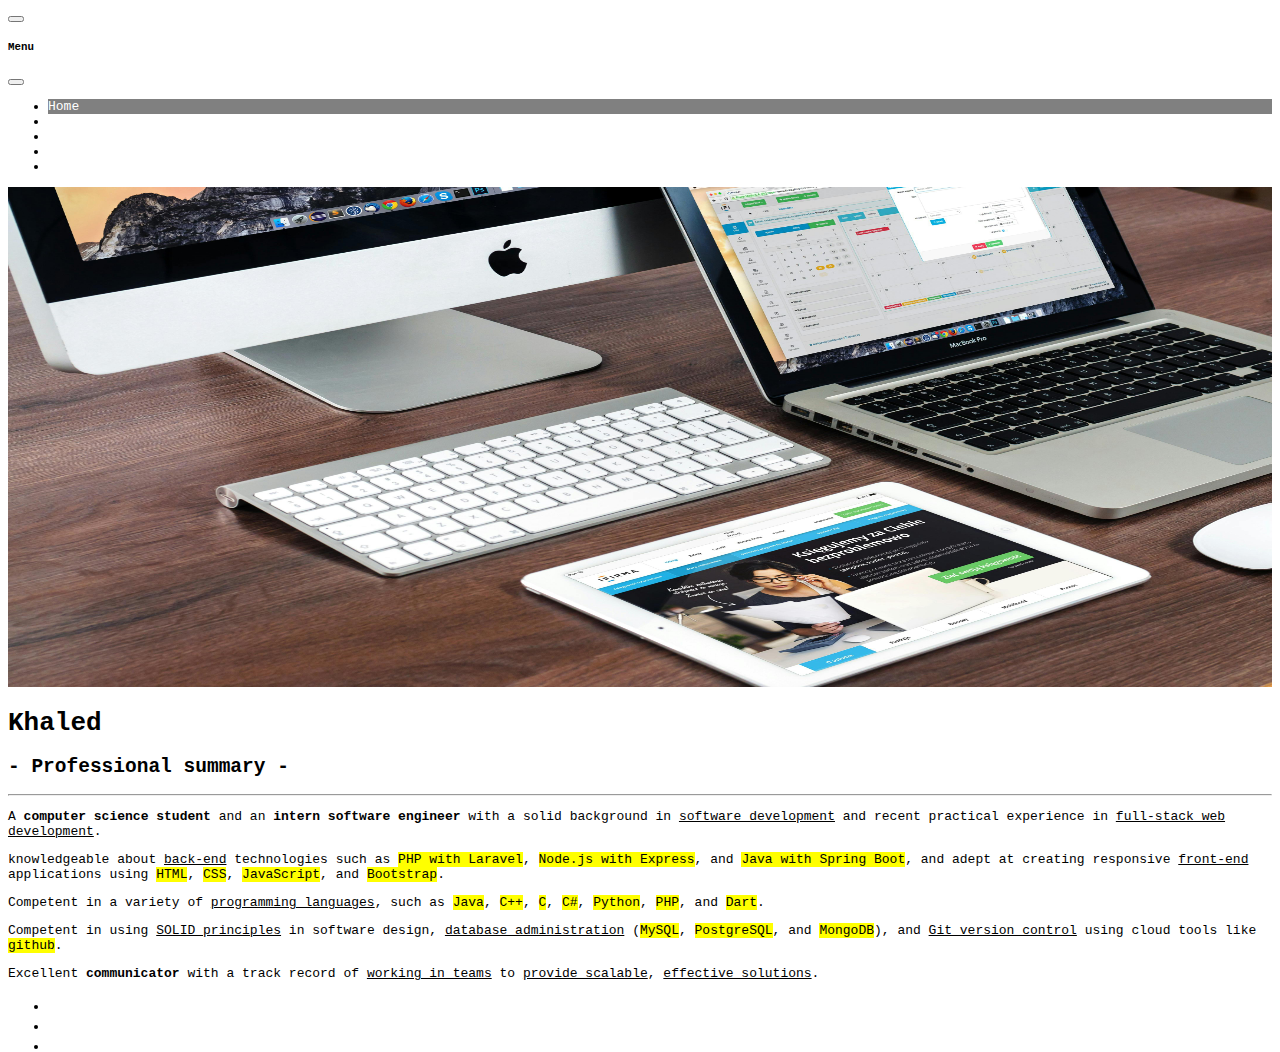
<file: index.html>
<!DOCTYPE html>
<html>
    <head>
        <meta charset="UTF-8" />
        <meta name="viewport" content="width=device-width, initial-scale=1.0" />
    
        <link href="https://cdn.jsdelivr.net/npm/bootstrap@5.3.8/dist/css/bootstrap.min.css" rel="stylesheet" integrity="sha384-sRIl4kxILFvY47J16cr9ZwB07vP4J8+LH7qKQnuqkuIAvNWLzeN8tE5YBujZqJLB" crossorigin="anonymous">
        <link rel="stylesheet" href="./styles/style.css">

    </head>

    <body class="overflow-auto">
        
        <div class="container-fluid bg-dark sticky-top">
            <div class="d-flex justify-content-center">
                <nav class="navbar navbar-expand-lg bg-secondary-subtle my-2 p-1 rounded-4">
                    
                    <button class="navbar-toggler" type="button" data-bs-toggle="offcanvas" data-bs-target="#offcanvasNavbar" aria-controls="offcanvasNavbar" aria-label="Toggle navigation">
                      <span class="navbar-toggler-icon"></span>
                    </button>

                    <div class="offcanvas offcanvas-start" tabindex="-1" id="offcanvasNavbar" aria-labelledby="offcanvasNavbarLabel">
                        
                        <div class="offcanvas-header">
                            <h5 class="offcanvas-title" id="offcanvasNavbarLabel">Menu</h5>
                            <button type="button" class="btn-close" data-bs-dismiss="offcanvas" aria-label="Close"></button>
                        </div>
                        
                        <div class="offcanvas-body">
                            <ul class="navbar-nav">
                                <li class="nav-item px-3 rounded-4 active">
                                    <a class="nav-link" href="./index.html">Home</a>
                                </li>
                                <li class="nav-item px-3 mx-1 rounded-4">
                                    <a class="nav-link" href="./pages/about.html">About</a>
                                </li>
                                <li class="nav-item px-3 rounded-4">
                                    <a class="nav-link" href="./pages/projects.html">Projects</a>
                                </li>
                                <li class="nav-item px-3 mx-1 rounded-4">
                                    <a class="nav-link" href="./pages/courses.html">Courses</a>
                                </li>
                                <li class="nav-item px-3 rounded-4">
                                    <a class="nav-link" href="./pages/experience.html">Experience</a>
                                </li>
                            </ul>
                        </div>
                    </div>
                </nav>
            </div>
        </div>
        
        <div class="position-relative">
          <img src="./images/portfolio_bg.jpg" alt="Background" id="bg-picture">

          <div class="position-absolute top-0 start-0 w-100 h-100 bg-dark opacity-50"></div>

          <div class="position-absolute top-50 start-50 translate-middle text-center text-white bg-dark p-3 rounded-3">
            <h1 id="name"></h1>
            <small id="title"></small>
          </div>
        </div>
        
        <div class="bg-light-subtle p-3">
          <h2 class="text-center">- Professional summary -</h2>
          <hr>
          <p>
            A <b>computer science student</b> and an <b>intern software engineer</b>
            with a solid background in <u>software development</u> and recent
            practical experience in <u>full-stack web development</u>.
          </p> 

          <div class="py-2">
            <p>
              knowledgeable about <u>back-end</u> technologies such as <mark>
              PHP with Laravel</mark>, <mark>Node.js with Express</mark>, and
              <mark>Java with Spring Boot</mark>, and adept at creating
              responsive <u>front-end</u> applications using <mark>HTML</mark>,
              <mark>CSS</mark>, <mark>JavaScript</mark>, and <mark>Bootstrap</mark>.
            </p>

            <p>
              Competent in a variety of  <u>programming languages</u>, such as
              <mark>Java</mark>, <mark>C++</mark>, <mark>C</mark>, <mark>C#</mark>,
              <mark>Python</mark>, <mark>PHP</mark>, and <mark>Dart</mark>.
            </p>
            
            <p>
              Competent in using <u>SOLID principles</u> in software design,
              <u>database administration</u> (<mark>MySQL</mark>, <mark>PostgreSQL</mark>,
              and <mark>MongoDB</mark>), and <u>Git version control</u> using cloud tools
              like <mark>github</mark>.
            </p>
          </div> 

          <p>
            Excellent <b>communicator</b> with a track record of <u>working in teams</u>
            to <u>provide scalable</u>, <u>effective solutions</u>.
          </p>
        </div>
        
        <footer class="bg-dark sticky-bottom py-3">
          <div>
            <ul class="text-white d-flex justify-content-evenly my-auto">
              <li class="nav-link">
                <a href="https://github.com/Khaled-Ahmed05" target="_blank">
                  <svg xmlns="http://www.w3.org/2000/svg" width="16" height="16" fill="currentColor" class="bi bi-github" viewBox="0 0 16 16">
                    <path d="M8 0C3.58 0 0 3.58 0 8c0 3.54 2.29 6.53 5.47 7.59.4.07.55-.17.55-.38 0-.19-.01-.82-.01-1.49-2.01.37-2.53-.49-2.69-.94-.09-.23-.48-.94-.82-1.13-.28-.15-.68-.52-.01-.53.63-.01 1.08.58 1.23.82.72 1.21 1.87.87 2.33.66.07-.52.28-.87.51-1.07-1.78-.2-3.64-.89-3.64-3.95 0-.87.31-1.59.82-2.15-.08-.2-.36-1.02.08-2.12 0 0 .67-.21 2.2.82.64-.18 1.32-.27 2-.27s1.36.09 2 .27c1.53-1.04 2.2-.82 2.2-.82.44 1.1.16 1.92.08 2.12.51.56.82 1.27.82 2.15 0 3.07-1.87 3.75-3.65 3.95.29.25.54.73.54 1.48 0 1.07-.01 1.93-.01 2.2 0 .21.15.46.55.38A8.01 8.01 0 0 0 16 8c0-4.42-3.58-8-8-8"/>
                  </svg>
                  Github
                </a>
              </li>
              <li class="nav-link">
                <a href="https://www.linkedin.com/in/khaled-ahmed05-se/" target="_blank">
                  <svg xmlns="http://www.w3.org/2000/svg" width="16" height="16" fill="currentColor" class="bi bi-linkedin" viewBox="0 0 16 16">
                    <path d="M0 1.146C0 .513.526 0 1.175 0h13.65C15.474 0 16 .513 16 1.146v13.708c0 .633-.526 1.146-1.175 1.146H1.175C.526 16 0 15.487 0 14.854zm4.943 12.248V6.169H2.542v7.225zm-1.2-8.212c.837 0 1.358-.554 1.358-1.248-.015-.709-.52-1.248-1.342-1.248S2.4 3.226 2.4 3.934c0 .694.521 1.248 1.327 1.248zm4.908 8.212V9.359c0-.216.016-.432.08-.586.173-.431.568-.878 1.232-.878.869 0 1.216.662 1.216 1.634v3.865h2.401V9.25c0-2.22-1.184-3.252-2.764-3.252-1.274 0-1.845.7-2.165 1.193v.025h-.016l.016-.025V6.169h-2.4c.03.678 0 7.225 0 7.225z"/>
                  </svg>
                  Linkedin
                </a>
              </li>
              <li class="nav-link">
                <a href="https://mail.google.com/mail/?view=cm&fs=1&to=testforkhaled@gmail.com" target="_blank">
                  <svg xmlns="http://www.w3.org/2000/svg" width="16" height="16" fill="currentColor" class="bi bi-envelope-fill" viewBox="0 0 16 16">
                    <path d="M.05 3.555A2 2 0 0 1 2 2h12a2 2 0 0 1 1.95 1.555L8 8.414zM0 4.697v7.104l5.803-3.558zM6.761 8.83l-6.57 4.027A2 2 0 0 0 2 14h12a2 2 0 0 0 1.808-1.144l-6.57-4.027L8 9.586zm3.436-.586L16 11.801V4.697z"/>
                  </svg>
                  Gmail
                </a>
              </li>
            </ul>
          </div>
        </footer>
        
        <script src="https://cdn.jsdelivr.net/npm/bootstrap@5.3.8/dist/js/bootstrap.bundle.min.js" integrity="sha384-FKyoEForCGlyvwx9Hj09JcYn3nv7wiPVlz7YYwJrWVcXK/BmnVDxM+D2scQbITxI" crossorigin="anonymous"></script>
        <script src="./scripts/script.js"></script>
    </body>
</html>
</file>
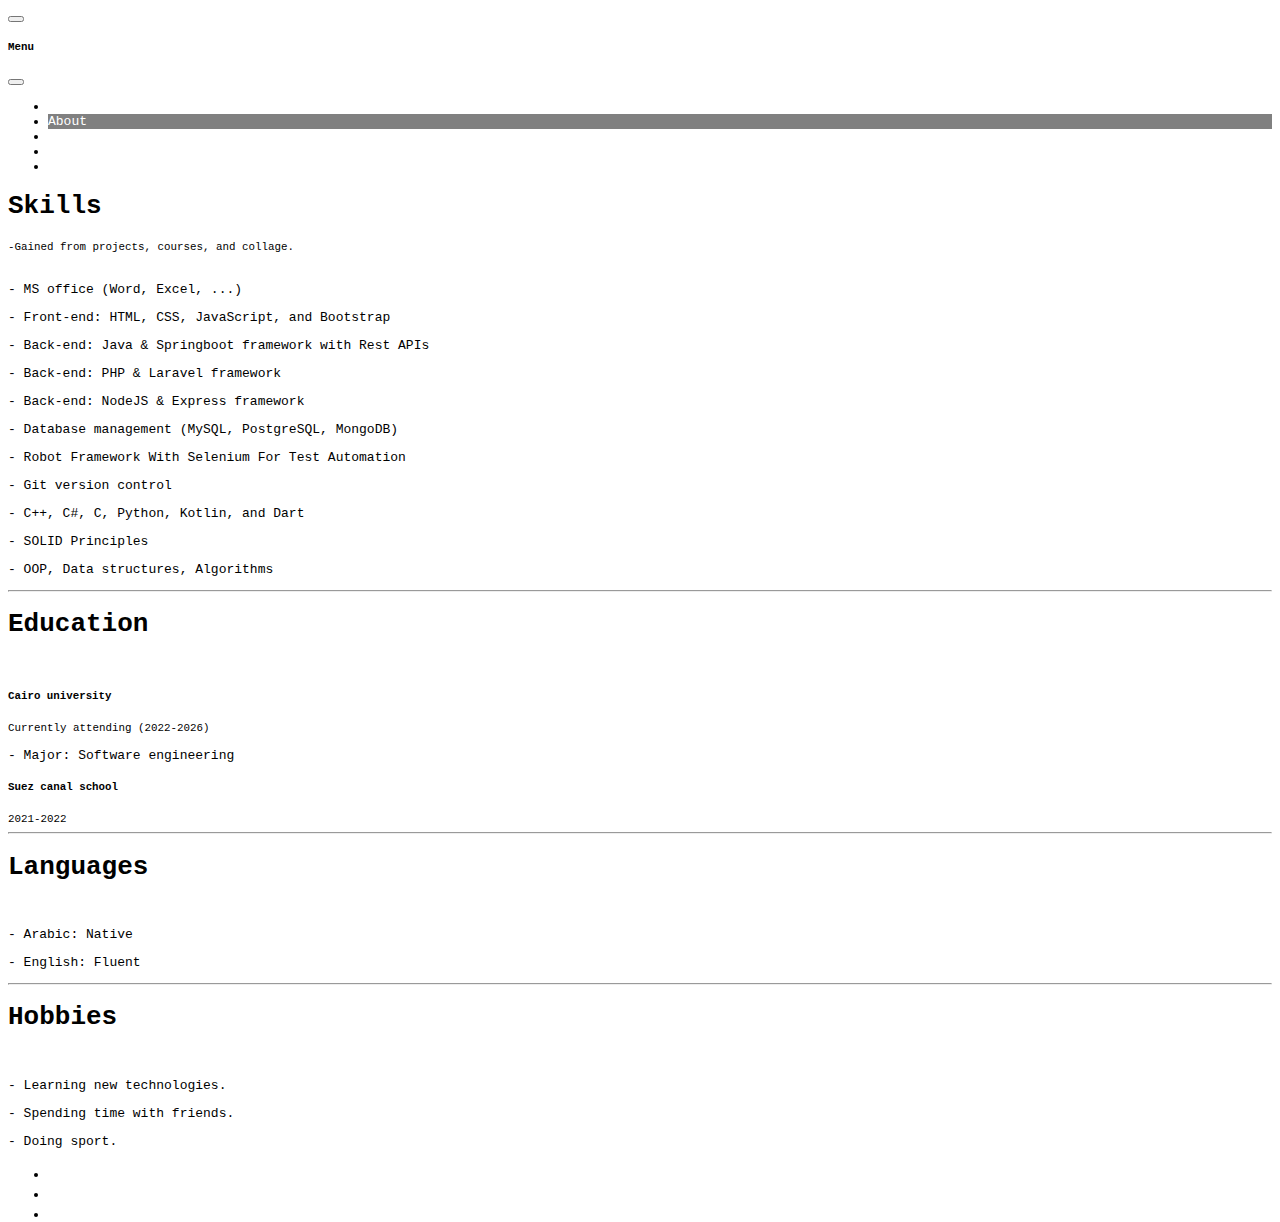
<file: pages/about.html>
<!DOCTYPE html>
<html>
    <head>
        <meta charset="UTF-8" />
        <meta name="viewport" content="width=device-width, initial-scale=1.0" />
    
        <link href="https://cdn.jsdelivr.net/npm/bootstrap@5.3.8/dist/css/bootstrap.min.css" rel="stylesheet" integrity="sha384-sRIl4kxILFvY47J16cr9ZwB07vP4J8+LH7qKQnuqkuIAvNWLzeN8tE5YBujZqJLB" crossorigin="anonymous">
        <link rel="stylesheet" href="../styles/style.css">

    </head>

    <body>

        <div class="container-fluid bg-dark sticky-top">
            <div class="d-flex justify-content-center">
              
                <nav class="navbar navbar-expand-lg bg-secondary-subtle my-2 p-1 rounded-4">
                    
                    <button class="navbar-toggler" type="button" data-bs-toggle="offcanvas" data-bs-target="#offcanvasNavbar" aria-controls="offcanvasNavbar" aria-label="Toggle navigation">
                      <span class="navbar-toggler-icon"></span>
                    </button>

                    <div class="offcanvas offcanvas-start" tabindex="-1" id="offcanvasNavbar" aria-labelledby="offcanvasNavbarLabel">
                        <div class="offcanvas-header">
                            <h5 class="offcanvas-title" id="offcanvasNavbarLabel">Menu</h5>
                            <button type="button" class="btn-close" data-bs-dismiss="offcanvas" aria-label="Close"></button>
                        </div>
                        
                        <div class="offcanvas-body">
                            <ul class="navbar-nav">
                                <li class="nav-item px-3 rounded-4">
                                    <a class="nav-link" href="../index.html">Home</a>
                                </li>
                                <li class="nav-item px-3 mx-1 rounded-4 active">
                                    <a class="nav-link" href="./about.html">About</a>
                                </li>
                                <li class="nav-item px-3 rounded-4">
                                    <a class="nav-link" href="./projects.html">Projects</a>
                                </li>
                                <li class="nav-item px-3 mx-1 rounded-4">
                                    <a class="nav-link" href="./courses.html">Courses</a>
                                </li>
                                <li class="nav-item px-3 rounded-4">
                                    <a class="nav-link" href="./experience.html">Experience</a>
                                </li>
                            </ul>
                        </div>
                    </div>
                </nav>
            </div>
        </div>

        <div class="bg-light-subtle p-3">
            <div> <!-- Skills -->
                <h1 class="mb-0">Skills</h1>
                <small class="text-dark-emphasis">-Gained from projects, courses, and collage.</small>
                <br><br>
                <div class="p-1">
                  <p>- MS office (Word, Excel, ...)</p>
                  <p>- Front-end: HTML, CSS, JavaScript, and Bootstrap</p>
                  <p>- Back-end: Java & Springboot framework with Rest APIs </p>
                  <p>- Back-end: PHP & Laravel framework</p>
                  <p>- Back-end: NodeJS & Express framework</p>
                  <p>- Database management (MySQL, PostgreSQL, MongoDB)</p>
                  <p>- Robot Framework With Selenium For Test Automation</p>
                  <p>- Git version control</p>
                  <p>- C++, C#, C, Python, Kotlin, and Dart</p>
                  <p>- SOLID Principles</p>
                  <p>- OOP, Data structures, Algorithms</p>
                </div>
            </div>
            <hr class="border-4">
            <div> <!-- Education -->
                <h1 class="mb-0">Education</h1>
                <br>

                <div class="p-1">
                  <h5 class="mb-0">Cairo university</h5>
                  <small>Currently attending (2022-2026)</small>
                  <p class="mt-1">- Major: Software engineering</p>
                  
                  <h5 class="mb-0">Suez canal school</h5>
                  <small>2021-2022</small>
                </div>
            </div>
            <hr class="border-4">
            <div> <!-- Languages -->
                <h1 class="mb-0">Languages</h1>
                <br>

                <div class="p-1">
                  <p>- Arabic: Native</p>
                  <p>- English: Fluent</p>
                </div>
            </div>
            <hr class="border-4">
            <div> <!-- Hobbies -->
                <h1 class="mb-0">Hobbies</h1>
                <br>

                <div class="p-1">
                  <p>- Learning new technologies.</p>
                  <p>- Spending time with friends.</p>
                  <p>- Doing sport.</p>
                </div>
            </div>
        </div>

        <footer class="bg-dark sticky-bottom py-3">
          <div>
            <ul class="text-white d-flex justify-content-evenly my-auto">
              <li class="nav-link">
                <a href="https://github.com/Khaled-Ahmed05" target="_blank">
                  <svg xmlns="http://www.w3.org/2000/svg" width="16" height="16" fill="currentColor" class="bi bi-github" viewBox="0 0 16 16">
                    <path d="M8 0C3.58 0 0 3.58 0 8c0 3.54 2.29 6.53 5.47 7.59.4.07.55-.17.55-.38 0-.19-.01-.82-.01-1.49-2.01.37-2.53-.49-2.69-.94-.09-.23-.48-.94-.82-1.13-.28-.15-.68-.52-.01-.53.63-.01 1.08.58 1.23.82.72 1.21 1.87.87 2.33.66.07-.52.28-.87.51-1.07-1.78-.2-3.64-.89-3.64-3.95 0-.87.31-1.59.82-2.15-.08-.2-.36-1.02.08-2.12 0 0 .67-.21 2.2.82.64-.18 1.32-.27 2-.27s1.36.09 2 .27c1.53-1.04 2.2-.82 2.2-.82.44 1.1.16 1.92.08 2.12.51.56.82 1.27.82 2.15 0 3.07-1.87 3.75-3.65 3.95.29.25.54.73.54 1.48 0 1.07-.01 1.93-.01 2.2 0 .21.15.46.55.38A8.01 8.01 0 0 0 16 8c0-4.42-3.58-8-8-8"/>
                  </svg>
                  Github
                </a>
              </li>
              <li class="nav-link">
                <a href="https://www.linkedin.com/in/khaled-ahmed05-se/" target="_blank">
                  <svg xmlns="http://www.w3.org/2000/svg" width="16" height="16" fill="currentColor" class="bi bi-linkedin" viewBox="0 0 16 16">
                    <path d="M0 1.146C0 .513.526 0 1.175 0h13.65C15.474 0 16 .513 16 1.146v13.708c0 .633-.526 1.146-1.175 1.146H1.175C.526 16 0 15.487 0 14.854zm4.943 12.248V6.169H2.542v7.225zm-1.2-8.212c.837 0 1.358-.554 1.358-1.248-.015-.709-.52-1.248-1.342-1.248S2.4 3.226 2.4 3.934c0 .694.521 1.248 1.327 1.248zm4.908 8.212V9.359c0-.216.016-.432.08-.586.173-.431.568-.878 1.232-.878.869 0 1.216.662 1.216 1.634v3.865h2.401V9.25c0-2.22-1.184-3.252-2.764-3.252-1.274 0-1.845.7-2.165 1.193v.025h-.016l.016-.025V6.169h-2.4c.03.678 0 7.225 0 7.225z"/>
                  </svg>
                  Linkedin
                </a>
              </li>
              <li class="nav-link">
                <a href="https://mail.google.com/mail/?view=cm&fs=1&to=testforkhaled@gmail.com" target="_blank">
                  <svg xmlns="http://www.w3.org/2000/svg" width="16" height="16" fill="currentColor" class="bi bi-envelope-fill" viewBox="0 0 16 16">
                    <path d="M.05 3.555A2 2 0 0 1 2 2h12a2 2 0 0 1 1.95 1.555L8 8.414zM0 4.697v7.104l5.803-3.558zM6.761 8.83l-6.57 4.027A2 2 0 0 0 2 14h12a2 2 0 0 0 1.808-1.144l-6.57-4.027L8 9.586zm3.436-.586L16 11.801V4.697z"/>
                  </svg>
                  Gmail
                </a>
              </li>
            </ul>
          </div>
        </footer>

        <script src="https://cdn.jsdelivr.net/npm/bootstrap@5.3.8/dist/js/bootstrap.bundle.min.js" integrity="sha384-FKyoEForCGlyvwx9Hj09JcYn3nv7wiPVlz7YYwJrWVcXK/BmnVDxM+D2scQbITxI" crossorigin="anonymous"></script>
        <script src="../scripts/script.js"></script>
    </body>
</html>
</file>
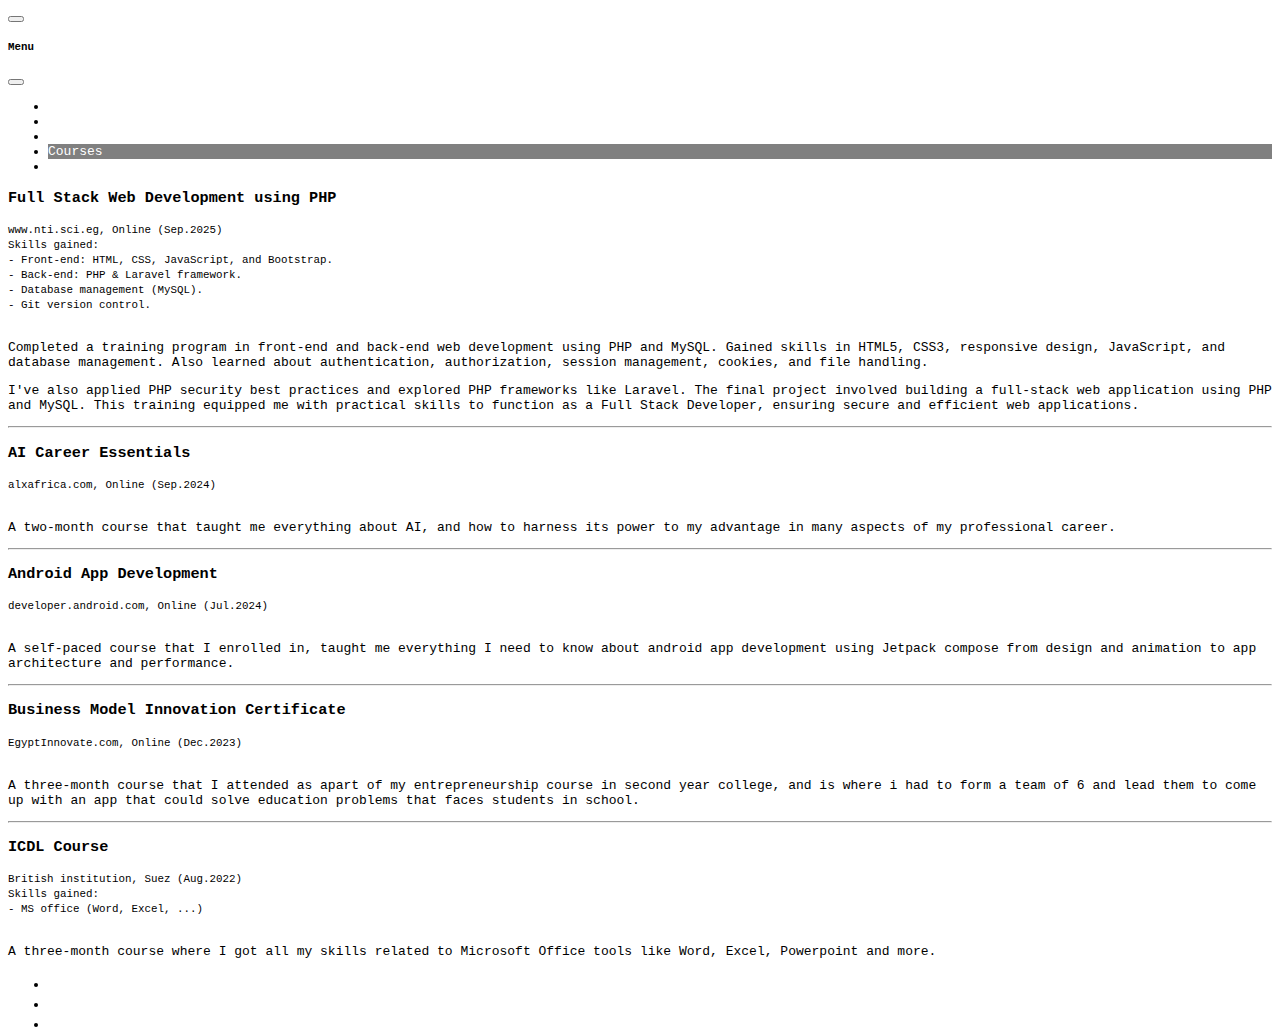
<file: pages/courses.html>
<!DOCTYPE html>
<html>
    <head>
        <meta charset="UTF-8" />
        <meta name="viewport" content="width=device-width, initial-scale=1.0" />
    
        <link href="https://cdn.jsdelivr.net/npm/bootstrap@5.3.8/dist/css/bootstrap.min.css" rel="stylesheet" integrity="sha384-sRIl4kxILFvY47J16cr9ZwB07vP4J8+LH7qKQnuqkuIAvNWLzeN8tE5YBujZqJLB" crossorigin="anonymous">
        <link rel="stylesheet" href="../styles/style.css">

    </head>

    <body>

        <div class="container-fluid bg-dark sticky-top">
            <div class="d-flex justify-content-center">
                <nav class="navbar navbar-expand-lg bg-secondary-subtle my-2 p-1 rounded-4">
                    
                    <button class="navbar-toggler" type="button" data-bs-toggle="offcanvas" data-bs-target="#offcanvasNavbar" aria-controls="offcanvasNavbar" aria-label="Toggle navigation">
                      <span class="navbar-toggler-icon"></span>
                    </button>

                    <div class="offcanvas offcanvas-start" tabindex="-1" id="offcanvasNavbar" aria-labelledby="offcanvasNavbarLabel">
                        
                        <div class="offcanvas-header">
                            <h5 class="offcanvas-title" id="offcanvasNavbarLabel">Menu</h5>
                            <button type="button" class="btn-close" data-bs-dismiss="offcanvas" aria-label="Close"></button>
                        </div>
                        
                        <div class="offcanvas-body">
                            <ul class="navbar-nav">
                                <li class="nav-item px-3 rounded-4">
                                    <a class="nav-link" href="../index.html">Home</a>
                                </li>
                                <li class="nav-item px-3 mx-1 rounded-4">
                                    <a class="nav-link" href="./about.html">About</a>
                                </li>
                                <li class="nav-item px-3 rounded-4">
                                    <a class="nav-link" href="./projects.html">Projects</a>
                                </li>
                                <li class="nav-item px-3 mx-1 rounded-4 active">
                                    <a class="nav-link" href="./courses.html">Courses</a>
                                </li>
                                <li class="nav-item px-3 rounded-4">
                                    <a class="nav-link" href="./experience.html">Experience</a>
                                </li>
                            </ul>
                        </div>
                    </div>
                </nav>
            </div>
        </div>

        <div class="bg-light-subtle p-3">
            <div> <!-- Course 1 -->
                <h3 class="mb-0">Full Stack Web Development using PHP</h3>
                <small class="text-dark-emphasis">www.nti.sci.eg, Online (Sep.2025)</small>
                <br>
                <small class="text-dark-emphasis">
                    Skills gained: 
                    <br>- Front-end: HTML, CSS, JavaScript, and Bootstrap.
                    <br>- Back-end: PHP & Laravel framework.
                    <br>- Database management (MySQL).
                    <br>- Git version control.
                </small>
                <br><br>
                <p class="p-1">
                    Completed a training program in front-end and back-end web development 
                    using PHP and MySQL. Gained skills in HTML5, CSS3, responsive design,
                    JavaScript, and database management. Also learned about authentication,
                    authorization, session management, cookies, and file handling. 
                </p>
                <p class="p-1">
                    I've also applied PHP security best practices and explored PHP frameworks 
                    like Laravel. The final project involved building a full-stack web application
                    using PHP and MySQL. This training equipped me with practical skills to
                    function as a Full Stack Developer, ensuring secure and efficient web 
                    applications.
                </p>
            </div>
            <hr class="border-4">
            <div> <!-- Course 2 -->
                <h3 class="mb-0">AI Career Essentials</h3>
                <small class="text-dark-emphasis">alxafrica.com, Online (Sep.2024)</small>
                <br><br>
                <p class="p-1">
                    A two-month course that taught me everything about AI, and how to harness 
                    its power to my advantage in many aspects of my professional career.   
                </p>
            </div>
            <hr class="border-4">
            <div> <!-- Course 3 -->
                <h3 class="mb-0">Android App Development</h3>
                <small class="text-dark-emphasis">developer.android.com, Online (Jul.2024)</small>
                <br><br>
                <p class="p-1">
                    A self-paced course that I enrolled in, taught me everything I need to know 
                    about android app development using Jetpack compose from design and animation 
                    to app architecture and performance.
                </p>
            </div>
            <hr class="border-4">
            <div> <!-- Course 4 -->
                <h3 class="mb-0">Business Model Innovation Certificate</h3>
                <small class="text-dark-emphasis">EgyptInnovate.com, Online (Dec.2023)</small>
                <br><br>
                <p class="p-1">
                    A three-month course that I attended as apart of my entrepreneurship course in 
                    second year college, and is where i had to form a team of 6 and lead them to 
                    come up with an app that could solve education problems that faces students in school.
                </p>
            </div>
            <hr class="border-4">
            <div> <!-- Course 5 -->
                <h3 class="mb-0">ICDL Course</h3>
                <small class="text-dark-emphasis">British institution, Suez (Aug.2022)</small>
                <br>
                <small>
                    Skills gained:
                    <br>- MS office (Word, Excel, ...)
                </small>
                <br><br>
                <p class="p-1">
                    A three-month course where I got all my skills related to Microsoft Office tools 
                    like Word, Excel, Powerpoint and more.
                </p>
            </div> 
        </div>

        <footer class="bg-dark sticky-bottom py-3">
          <div>
            <ul class="text-white d-flex justify-content-evenly my-auto">
              <li class="nav-link">
                <a href="https://github.com/Khaled-Ahmed05" target="_blank">
                  <svg xmlns="http://www.w3.org/2000/svg" width="16" height="16" fill="currentColor" class="bi bi-github" viewBox="0 0 16 16">
                    <path d="M8 0C3.58 0 0 3.58 0 8c0 3.54 2.29 6.53 5.47 7.59.4.07.55-.17.55-.38 0-.19-.01-.82-.01-1.49-2.01.37-2.53-.49-2.69-.94-.09-.23-.48-.94-.82-1.13-.28-.15-.68-.52-.01-.53.63-.01 1.08.58 1.23.82.72 1.21 1.87.87 2.33.66.07-.52.28-.87.51-1.07-1.78-.2-3.64-.89-3.64-3.95 0-.87.31-1.59.82-2.15-.08-.2-.36-1.02.08-2.12 0 0 .67-.21 2.2.82.64-.18 1.32-.27 2-.27s1.36.09 2 .27c1.53-1.04 2.2-.82 2.2-.82.44 1.1.16 1.92.08 2.12.51.56.82 1.27.82 2.15 0 3.07-1.87 3.75-3.65 3.95.29.25.54.73.54 1.48 0 1.07-.01 1.93-.01 2.2 0 .21.15.46.55.38A8.01 8.01 0 0 0 16 8c0-4.42-3.58-8-8-8"/>
                  </svg>
                  Github
                </a>
              </li>
              <li class="nav-link">
                <a href="https://www.linkedin.com/in/khaled-ahmed05-se/" target="_blank">
                  <svg xmlns="http://www.w3.org/2000/svg" width="16" height="16" fill="currentColor" class="bi bi-linkedin" viewBox="0 0 16 16">
                    <path d="M0 1.146C0 .513.526 0 1.175 0h13.65C15.474 0 16 .513 16 1.146v13.708c0 .633-.526 1.146-1.175 1.146H1.175C.526 16 0 15.487 0 14.854zm4.943 12.248V6.169H2.542v7.225zm-1.2-8.212c.837 0 1.358-.554 1.358-1.248-.015-.709-.52-1.248-1.342-1.248S2.4 3.226 2.4 3.934c0 .694.521 1.248 1.327 1.248zm4.908 8.212V9.359c0-.216.016-.432.08-.586.173-.431.568-.878 1.232-.878.869 0 1.216.662 1.216 1.634v3.865h2.401V9.25c0-2.22-1.184-3.252-2.764-3.252-1.274 0-1.845.7-2.165 1.193v.025h-.016l.016-.025V6.169h-2.4c.03.678 0 7.225 0 7.225z"/>
                  </svg>
                  Linkedin
                </a>
              </li>
              <li class="nav-link">
                <a href="https://mail.google.com/mail/?view=cm&fs=1&to=testforkhaled@gmail.com" target="_blank">
                  <svg xmlns="http://www.w3.org/2000/svg" width="16" height="16" fill="currentColor" class="bi bi-envelope-fill" viewBox="0 0 16 16">
                    <path d="M.05 3.555A2 2 0 0 1 2 2h12a2 2 0 0 1 1.95 1.555L8 8.414zM0 4.697v7.104l5.803-3.558zM6.761 8.83l-6.57 4.027A2 2 0 0 0 2 14h12a2 2 0 0 0 1.808-1.144l-6.57-4.027L8 9.586zm3.436-.586L16 11.801V4.697z"/>
                  </svg>
                  Gmail
                </a>
              </li>
            </ul>
          </div>
        </footer>

        <script src="https://cdn.jsdelivr.net/npm/bootstrap@5.3.8/dist/js/bootstrap.bundle.min.js" integrity="sha384-FKyoEForCGlyvwx9Hj09JcYn3nv7wiPVlz7YYwJrWVcXK/BmnVDxM+D2scQbITxI" crossorigin="anonymous"></script>
        <script src="../scripts/script.js"></script>
    </body>
</html>
</file>
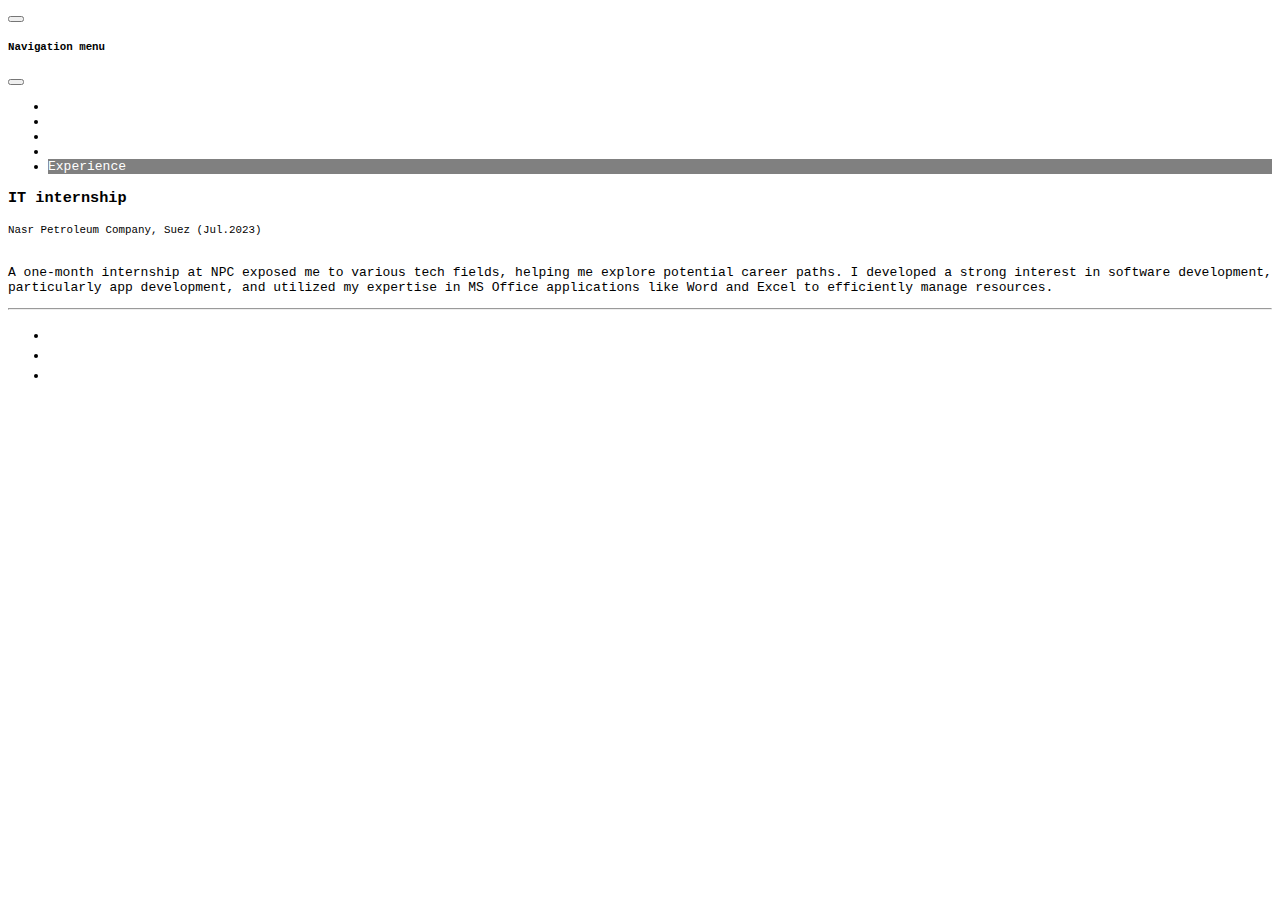
<file: pages/experience.html>
<!DOCTYPE html>
<html>
    <head>
        <meta charset="UTF-8" />
        <meta name="viewport" content="width=device-width, initial-scale=1.0" />
    
        <link href="https://cdn.jsdelivr.net/npm/bootstrap@5.3.8/dist/css/bootstrap.min.css" rel="stylesheet" integrity="sha384-sRIl4kxILFvY47J16cr9ZwB07vP4J8+LH7qKQnuqkuIAvNWLzeN8tE5YBujZqJLB" crossorigin="anonymous">
        <link rel="stylesheet" href="../styles/style.css">

    </head>

    <body>

        <div class="container-fluid bg-dark sticky-top">
            <div class="d-flex justify-content-center">
                <nav class="navbar navbar-expand-lg bg-secondary-subtle my-2 p-1 rounded-4">
                    
                    <button class="navbar-toggler" type="button" data-bs-toggle="offcanvas" data-bs-target="#offcanvasNavbar" aria-controls="offcanvasNavbar" aria-label="Toggle navigation">
                      <span class="navbar-toggler-icon"></span>
                    </button>

                    <div class="offcanvas offcanvas-start" tabindex="-1" id="offcanvasNavbar" aria-labelledby="offcanvasNavbarLabel">
                        
                        <div class="offcanvas-header">
                            <h5 class="offcanvas-title" id="offcanvasNavbarLabel">Navigation menu</h5>
                            <button type="button" class="btn-close" data-bs-dismiss="offcanvas" aria-label="Close"></button>
                        </div>
                        
                        <div class="offcanvas-body">
                            <ul class="navbar-nav">
                                <li class="nav-item px-3 rounded-4">
                                    <a class="nav-link" href="../index.html">Home</a>
                                </li>
                                <li class="nav-item px-3 mx-1 rounded-4">
                                    <a class="nav-link" href="./about.html">About</a>
                                </li>
                                <li class="nav-item px-3 rounded-4">
                                    <a class="nav-link" href="./projects.html">Projects</a>
                                </li>
                                <li class="nav-item px-3 mx-1 rounded-4">
                                    <a class="nav-link" href="./courses.html">Courses</a>
                                </li>
                                <li class="nav-item px-3 rounded-4 active">
                                    <a class="nav-link" href="./experience.html">Experience</a>
                                </li>
                            </ul>
                        </div>
                    </div>
                </nav>
            </div>
        </div>

        <div class="bg-light-subtle p-3">
            <div> <!-- Experience 1 -->
                <h3 class="mb-0">IT internship</h3>
                <small class="text-dark-emphasis">Nasr Petroleum Company, Suez (Jul.2023)</small>
                <br><br>
                <p class="p-1">
                    A one-month internship at NPC exposed me to various tech fields, 
                    helping me explore potential career paths. I developed a strong 
                    interest in software development, particularly app development, 
                    and utilized my expertise in MS Office applications like Word and
                    Excel to efficiently manage resources.
                </p>
            </div>
            <hr class="border-4">
        </div>

        <footer class="bg-dark fixed-bottom py-3">
          <div>
            <ul class="text-white d-flex justify-content-evenly my-auto">
              <li class="nav-link">
                <a href="https://github.com/Khaled-Ahmed05" target="_blank">
                  <svg xmlns="http://www.w3.org/2000/svg" width="16" height="16" fill="currentColor" class="bi bi-github" viewBox="0 0 16 16">
                    <path d="M8 0C3.58 0 0 3.58 0 8c0 3.54 2.29 6.53 5.47 7.59.4.07.55-.17.55-.38 0-.19-.01-.82-.01-1.49-2.01.37-2.53-.49-2.69-.94-.09-.23-.48-.94-.82-1.13-.28-.15-.68-.52-.01-.53.63-.01 1.08.58 1.23.82.72 1.21 1.87.87 2.33.66.07-.52.28-.87.51-1.07-1.78-.2-3.64-.89-3.64-3.95 0-.87.31-1.59.82-2.15-.08-.2-.36-1.02.08-2.12 0 0 .67-.21 2.2.82.64-.18 1.32-.27 2-.27s1.36.09 2 .27c1.53-1.04 2.2-.82 2.2-.82.44 1.1.16 1.92.08 2.12.51.56.82 1.27.82 2.15 0 3.07-1.87 3.75-3.65 3.95.29.25.54.73.54 1.48 0 1.07-.01 1.93-.01 2.2 0 .21.15.46.55.38A8.01 8.01 0 0 0 16 8c0-4.42-3.58-8-8-8"/>
                  </svg>
                  Github
                </a>
              </li>
              <li class="nav-link">
                <a href="https://www.linkedin.com/in/khaled-ahmed05-se/" target="_blank">
                  <svg xmlns="http://www.w3.org/2000/svg" width="16" height="16" fill="currentColor" class="bi bi-linkedin" viewBox="0 0 16 16">
                    <path d="M0 1.146C0 .513.526 0 1.175 0h13.65C15.474 0 16 .513 16 1.146v13.708c0 .633-.526 1.146-1.175 1.146H1.175C.526 16 0 15.487 0 14.854zm4.943 12.248V6.169H2.542v7.225zm-1.2-8.212c.837 0 1.358-.554 1.358-1.248-.015-.709-.52-1.248-1.342-1.248S2.4 3.226 2.4 3.934c0 .694.521 1.248 1.327 1.248zm4.908 8.212V9.359c0-.216.016-.432.08-.586.173-.431.568-.878 1.232-.878.869 0 1.216.662 1.216 1.634v3.865h2.401V9.25c0-2.22-1.184-3.252-2.764-3.252-1.274 0-1.845.7-2.165 1.193v.025h-.016l.016-.025V6.169h-2.4c.03.678 0 7.225 0 7.225z"/>
                  </svg>
                  Linkedin
                </a>
              </li>
              <li class="nav-link">
                <a href="https://mail.google.com/mail/?view=cm&fs=1&to=testforkhaled@gmail.com" target="_blank">
                  <svg xmlns="http://www.w3.org/2000/svg" width="16" height="16" fill="currentColor" class="bi bi-envelope-fill" viewBox="0 0 16 16">
                    <path d="M.05 3.555A2 2 0 0 1 2 2h12a2 2 0 0 1 1.95 1.555L8 8.414zM0 4.697v7.104l5.803-3.558zM6.761 8.83l-6.57 4.027A2 2 0 0 0 2 14h12a2 2 0 0 0 1.808-1.144l-6.57-4.027L8 9.586zm3.436-.586L16 11.801V4.697z"/>
                  </svg>
                  Gmail
                </a>
              </li>
            </ul>
          </div>
        </footer>

        <script src="https://cdn.jsdelivr.net/npm/bootstrap@5.3.8/dist/js/bootstrap.bundle.min.js" integrity="sha384-FKyoEForCGlyvwx9Hj09JcYn3nv7wiPVlz7YYwJrWVcXK/BmnVDxM+D2scQbITxI" crossorigin="anonymous"></script>
        <script src="../scripts/script.js"></script>
    </body>
</html>
</file>
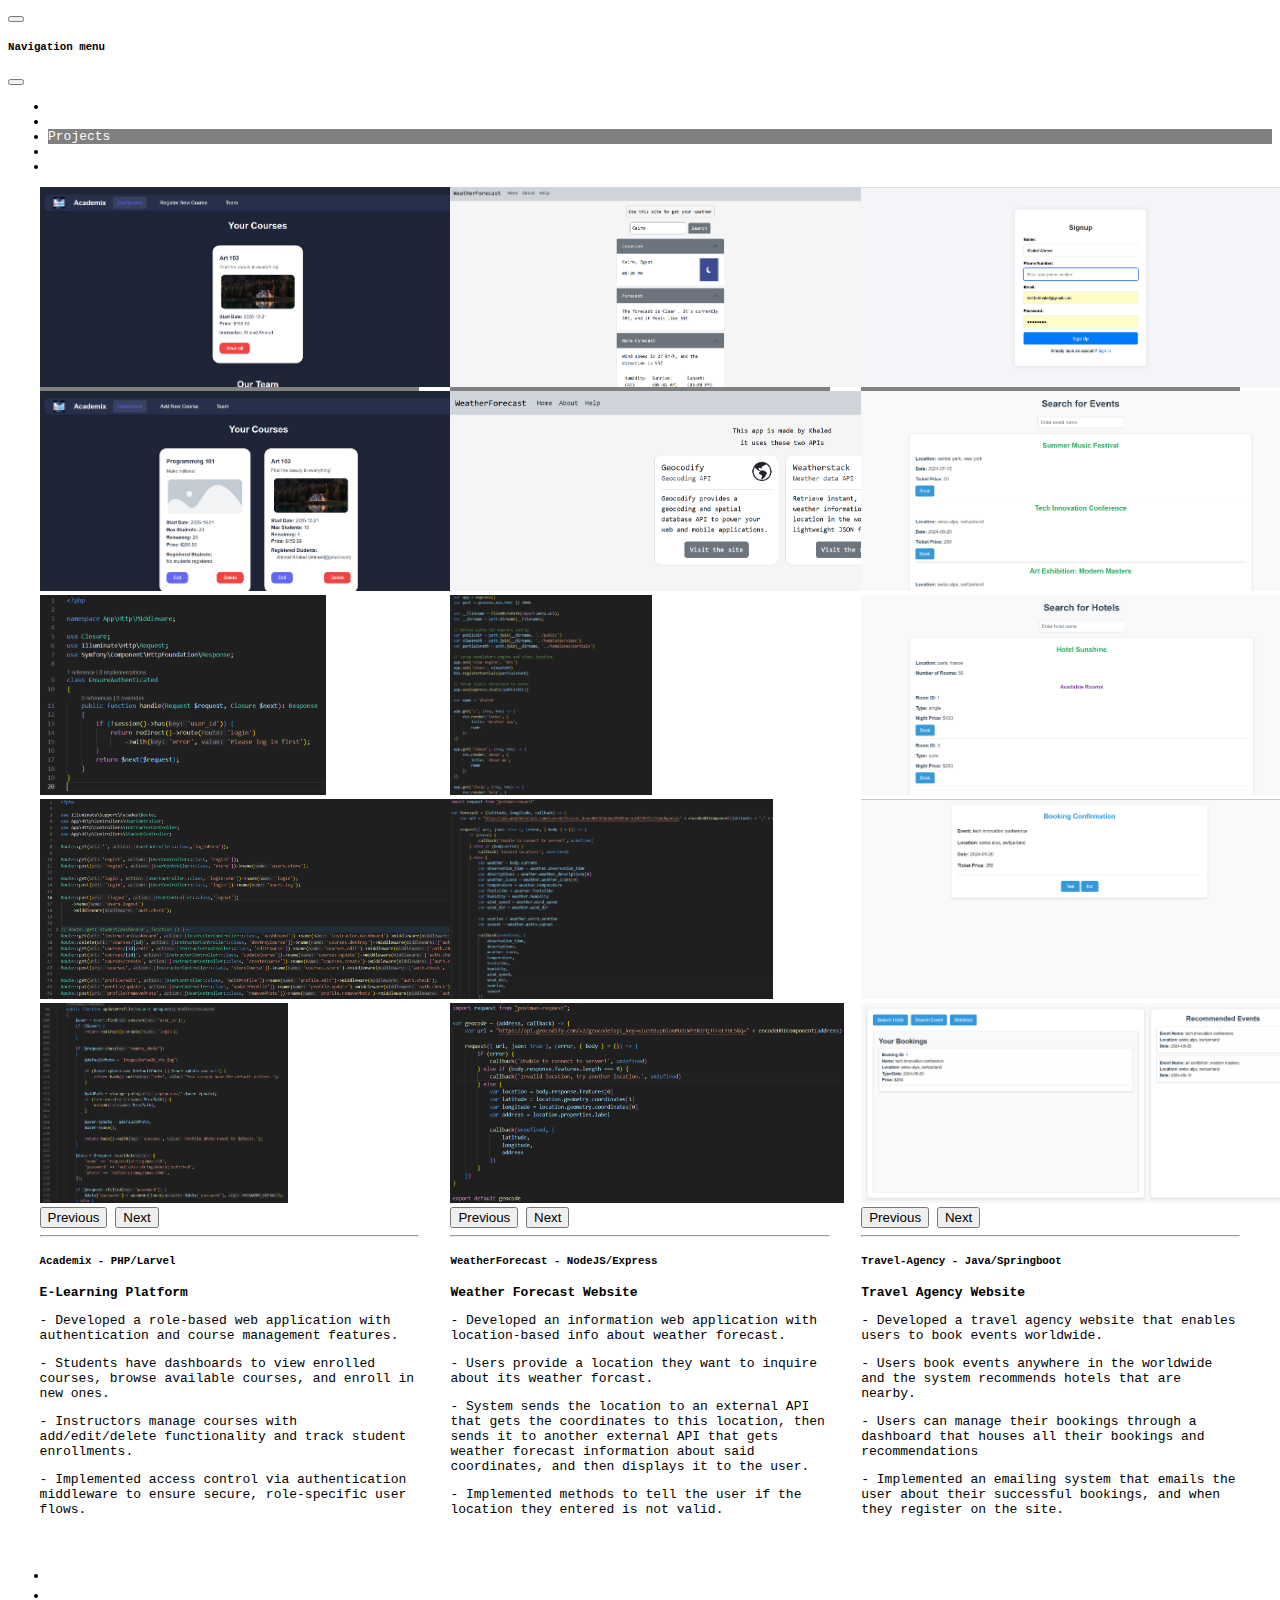
<file: pages/projects.html>
<!DOCTYPE html>
<html>
    <head>
        <meta charset="UTF-8" />
        <meta name="viewport" content="width=device-width, initial-scale=1.0" />
    
        <link href="https://cdn.jsdelivr.net/npm/bootstrap@5.3.8/dist/css/bootstrap.min.css" rel="stylesheet" integrity="sha384-sRIl4kxILFvY47J16cr9ZwB07vP4J8+LH7qKQnuqkuIAvNWLzeN8tE5YBujZqJLB" crossorigin="anonymous">
        <link rel="stylesheet" href="../styles/style.css">

    </head>

    <body>

        <div class="container-fluid bg-dark sticky-top">
            <div class="d-flex justify-content-center">
                <nav class="navbar navbar-expand-lg bg-secondary-subtle my-2 p-1 rounded-4">
                    
                    <button class="navbar-toggler" type="button" data-bs-toggle="offcanvas" data-bs-target="#offcanvasNavbar" aria-controls="offcanvasNavbar" aria-label="Toggle navigation">
                      <span class="navbar-toggler-icon"></span>
                    </button>

                    <div class="offcanvas offcanvas-start" tabindex="-1" id="offcanvasNavbar" aria-labelledby="offcanvasNavbarLabel">
                        
                        <div class="offcanvas-header">
                            <h5 class="offcanvas-title" id="offcanvasNavbarLabel">Navigation menu</h5>
                            <button type="button" class="btn-close" data-bs-dismiss="offcanvas" aria-label="Close"></button>
                        </div>
                        
                        <div class="offcanvas-body">
                            <ul class="navbar-nav">
                                <li class="nav-item px-3 rounded-4">
                                    <a class="nav-link" href="../index.html">Home</a>
                                </li>
                                <li class="nav-item px-3 mx-1 rounded-4">
                                    <a class="nav-link" href="./about.html">About</a>
                                </li>
                                <li class="nav-item px-3 rounded-4 active">
                                    <a class="nav-link" href="./projects.html">Projects</a>
                                </li>
                                <li class="nav-item px-3 mx-1 rounded-4">
                                    <a class="nav-link" href="./courses.html">Courses</a>
                                </li>
                                <li class="nav-item px-3 rounded-4">
                                    <a class="nav-link" href="./experience.html">Experience</a>
                                </li>
                            </ul>
                        </div>
                    </div>
                </nav>
            </div>
        </div>

        <div id="projects-body" class="gap-3 p-3">

            <div class="card p-2" style="width: 30%;"> <!-- Project 1 -->
                <div id="project-one-carousel" class="carousel slide">
                    <div class="carousel-inner">
                        <div class="carousel-item bg-white active">
                            <img src="../images/project1/P1_Student.png" class="d-block w-100 rounded-2" style="height: 200px;">
                        </div>
                        <div class="carousel-item bg-white">
                            <img src="../images/project1/P1_Instructor.png" class="d-block w-100 rounded-2" style="height: 200px;">
                        </div>
                        <div class="carousel-item bg-white">
                            <img src="../images/project1/P1_Authentication.png" class="d-block w-100 rounded-2" style="height: 200px;">
                        </div>
                        <div class="carousel-item bg-white">
                            <img src="../images/project1/P1_Routes.png" class="d-block w-100 rounded-2" style="height: 200px;">
                        </div>
                        <div class="carousel-item bg-white">
                            <img src="../images/project1/P1_Controller.png" class="d-block w-100 rounded-2" style="height: 200px;">
                        </div>
                    </div>
                    <button class="carousel-control-prev" type="button" data-bs-target="#project-one-carousel" data-bs-slide="prev">
                        <span class="carousel-control-prev-icon bg-black rounded opacity-50" aria-hidden="false"></span>
                        <span class="visually-hidden">Previous</span>
                    </button>
                    <button class="carousel-control-next" type="button" data-bs-target="#project-one-carousel" data-bs-slide="next">
                        <span class="carousel-control-next-icon bg-black rounded opacity-50" aria-hidden="false"></span>
                        <span class="visually-hidden">Next</span>
                    </button>
                </div>
                <hr class="mb-0">
                <div class="card-body">
                    <h5 class="card-title">Academix - PHP/Larvel</h5>
                    <p class="card-text">
                        <p><b>E-Learning Platform</b></p>
                        <p>- Developed a role-based web application with authentication and course management features.</p>
                        <p>- Students have dashboards to view enrolled courses, browse available courses, and enroll in new ones.</p>
                        <p>- Instructors manage courses with add/edit/delete functionality and track student enrollments.</p>
                        <p>- Implemented access control via authentication middleware to ensure secure, role-specific user flows.</p>
                    </p>
                    <a href="https://github.com/Khaled-Ahmed05/NTI-G17_FinalProject-G1/tree/khaled-branch" target="_blank" class="btn btn-primary w-100">
                        Github repository
                        <svg xmlns="http://www.w3.org/2000/svg" width="16" height="16" fill="currentColor" class="bi bi-box-arrow-up-right" viewBox="0 0 16 16">
                            <path fill-rule="evenodd" d="M8.636 3.5a.5.5 0 0 0-.5-.5H1.5A1.5 1.5 0 0 0 0 4.5v10A1.5 1.5 0 0 0 1.5 16h10a1.5 1.5 0 0 0 1.5-1.5V7.864a.5.5 0 0 0-1 0V14.5a.5.5 0 0 1-.5.5h-10a.5.5 0 0 1-.5-.5v-10a.5.5 0 0 1 .5-.5h6.636a.5.5 0 0 0 .5-.5"/>
                            <path fill-rule="evenodd" d="M16 .5a.5.5 0 0 0-.5-.5h-5a.5.5 0 0 0 0 1h3.793L6.146 9.146a.5.5 0 1 0 .708.708L15 1.707V5.5a.5.5 0 0 0 1 0z"/>
                        </svg>
                    </a>
                </div>
            </div>

            <div class="card p-2" style="width: 30%;"> <!-- Project 2 -->
                <div id="project-two-carousel" class="carousel slide">
                    <div class="carousel-inner">
                        <div class="carousel-item bg-white active">
                            <img src="../images/project2/P2_ForecastInfo.png" class="d-block w-100 rounded-2" style="height: 200px;">
                        </div>
                        <div class="carousel-item bg-white">
                            <img src="../images/project2/P2_About.png" class="d-block w-100 rounded-2" style="height: 200px;">
                        </div>
                        <div class="carousel-item bg-white">
                            <img src="../images/project2/P2_App.png" class="d-block w-100 rounded-2" style="height: 200px;">
                        </div>
                        <div class="carousel-item bg-white">
                            <img src="../images/project2/P2_Forecast.png" class="d-block w-100 rounded-2" style="height: 200px;">
                        </div>
                        <div class="carousel-item bg-white">
                            <img src="../images/project2/P2_Geocode.png" class="d-block w-100 rounded-2" style="height: 200px;">
                        </div>
                    </div>
                    <button class="carousel-control-prev" type="button" data-bs-target="#project-two-carousel" data-bs-slide="prev">
                        <span class="carousel-control-prev-icon bg-black rounded opacity-50" aria-hidden="false"></span>
                        <span class="visually-hidden">Previous</span>
                    </button>
                    <button class="carousel-control-next" type="button" data-bs-target="#project-two-carousel" data-bs-slide="next">
                        <span class="carousel-control-next-icon bg-black rounded opacity-50" aria-hidden="false"></span>
                        <span class="visually-hidden">Next</span>
                    </button>
                </div>
                <hr class="mb-0">
                <div class="card-body">
                    <h5 class="card-title">WeatherForecast - NodeJS/Express</h5>
                    <p class="card-text">
                        <p><b>Weather Forecast Website</b></p>
                        <p>- Developed an information web application with location-based info about weather forecast.</p>
                        <p>- Users provide a location they want to inquire about its weather forcast.</p>
                        <p>- System sends the location to an external API that gets the coordinates to this location, then sends it to another external API that gets weather forecast information about said coordinates, and then displays it to the user.</p>
                        <p>- Implemented methods to tell the user if the location they entered is not valid.</p>
                    </p>
                    <div class="gap-3 row">
                        <a href="https://github.com/Khaled-Ahmed05/weather-website_NodeJS-Express" target="_blank" class="btn btn-primary col">
                            Github repository
                            <svg xmlns="http://www.w3.org/2000/svg" width="16" height="16" fill="currentColor" class="bi bi-box-arrow-up-right" viewBox="0 0 16 16">
                                <path fill-rule="evenodd" d="M8.636 3.5a.5.5 0 0 0-.5-.5H1.5A1.5 1.5 0 0 0 0 4.5v10A1.5 1.5 0 0 0 1.5 16h10a1.5 1.5 0 0 0 1.5-1.5V7.864a.5.5 0 0 0-1 0V14.5a.5.5 0 0 1-.5.5h-10a.5.5 0 0 1-.5-.5v-10a.5.5 0 0 1 .5-.5h6.636a.5.5 0 0 0 .5-.5"/>
                                <path fill-rule="evenodd" d="M16 .5a.5.5 0 0 0-.5-.5h-5a.5.5 0 0 0 0 1h3.793L6.146 9.146a.5.5 0 1 0 .708.708L15 1.707V5.5a.5.5 0 0 0 1 0z"/>
                            </svg>
                        </a>
                        <a href="https://crash-weather-app.vercel.app/" target="_blank" class="btn btn-primary col">
                            Website
                            <svg xmlns="http://www.w3.org/2000/svg" width="16" height="16" fill="currentColor" class="bi bi-box-arrow-up-right" viewBox="0 0 16 16">
                                <path fill-rule="evenodd" d="M8.636 3.5a.5.5 0 0 0-.5-.5H1.5A1.5 1.5 0 0 0 0 4.5v10A1.5 1.5 0 0 0 1.5 16h10a1.5 1.5 0 0 0 1.5-1.5V7.864a.5.5 0 0 0-1 0V14.5a.5.5 0 0 1-.5.5h-10a.5.5 0 0 1-.5-.5v-10a.5.5 0 0 1 .5-.5h6.636a.5.5 0 0 0 .5-.5"/>
                                <path fill-rule="evenodd" d="M16 .5a.5.5 0 0 0-.5-.5h-5a.5.5 0 0 0 0 1h3.793L6.146 9.146a.5.5 0 1 0 .708.708L15 1.707V5.5a.5.5 0 0 0 1 0z"/>
                            </svg>
                        </a>
                    </div>
                </div>
            </div>

            <div class="card p-2" style="width: 30%;"> <!-- Project 3 -->
                <div id="project-three-carousel" class="carousel slide">
                    <div class="carousel-inner">
                        <div class="carousel-item bg-white active">
                            <img src="../images/project3/P3_Register.png" class="d-block w-100 rounded-2" style="height: 200px;">
                        </div>
                        <div class="carousel-item bg-white">
                            <img src="../images/project3/P3_Events.png" class="d-block w-100 rounded-2" style="height: 200px;">
                        </div>
                        <div class="carousel-item bg-white">
                            <img src="../images/project3/P3_Hotels.png" class="d-block w-100 rounded-2" style="height: 200px;">
                        </div>
                        <div class="carousel-item bg-white">
                            <img src="../images/project3/P3_booking.png" class="d-block w-100 rounded-2" style="height: 200px;">
                        </div>
                        <div class="carousel-item bg-white">
                            <img src="../images/project3/P3_dashboard.png" class="d-block w-100 rounded-2" style="height: 200px;">
                        </div>
                    </div>
                    <button class="carousel-control-prev" type="button" data-bs-target="#project-three-carousel" data-bs-slide="prev">
                        <span class="carousel-control-prev-icon bg-black rounded opacity-50" aria-hidden="false"></span>
                        <span class="visually-hidden">Previous</span>
                    </button>
                    <button class="carousel-control-next" type="button" data-bs-target="#project-three-carousel" data-bs-slide="next">
                        <span class="carousel-control-next-icon bg-black rounded opacity-50" aria-hidden="false"></span>
                        <span class="visually-hidden">Next</span>
                    </button>
                </div>
                <hr class="mb-0">
                <div class="card-body">
                    <h5 class="card-title">Travel-Agency - Java/Springboot</h5>
                    <p class="card-text">
                        <p><b>Travel Agency Website</b></p>
                        <p>- Developed a travel agency website that enables users to book events worldwide.</p>
                        <p>- Users book events anywhere in the worldwide and the system recommends hotels that are nearby.</p>
                        <p>- Users can manage their bookings through a dashboard that houses all their bookings and recommendations</p>
                        <p>- Implemented an emailing system that emails the user about their successful bookings, and when they register on the site.</p>
                    </p>
                    <a href="https://github.com/Khaled-Ahmed05/Travel-Agency_JavaBackEnd" target="_blank" class="btn btn-primary w-100">
                        Github repository
                        <svg xmlns="http://www.w3.org/2000/svg" width="16" height="16" fill="currentColor" class="bi bi-box-arrow-up-right" viewBox="0 0 16 16">
                            <path fill-rule="evenodd" d="M8.636 3.5a.5.5 0 0 0-.5-.5H1.5A1.5 1.5 0 0 0 0 4.5v10A1.5 1.5 0 0 0 1.5 16h10a1.5 1.5 0 0 0 1.5-1.5V7.864a.5.5 0 0 0-1 0V14.5a.5.5 0 0 1-.5.5h-10a.5.5 0 0 1-.5-.5v-10a.5.5 0 0 1 .5-.5h6.636a.5.5 0 0 0 .5-.5"/>
                            <path fill-rule="evenodd" d="M16 .5a.5.5 0 0 0-.5-.5h-5a.5.5 0 0 0 0 1h3.793L6.146 9.146a.5.5 0 1 0 .708.708L15 1.707V5.5a.5.5 0 0 0 1 0z"/>
                        </svg>
                    </a>
                </div>
            </div>

        </div>

        <div id="myModal" class="modal">
            <span class="close">×</span>
            <img class="modal-content" id="img01">
        </div>

        <footer class="bg-dark sticky-bottom py-3">
          <div>
            <ul class="text-white d-flex justify-content-evenly my-auto">
              <li class="nav-link">
                <a href="https://github.com/Khaled-Ahmed05" target="_blank">
                  <svg xmlns="http://www.w3.org/2000/svg" width="16" height="16" fill="currentColor" class="bi bi-github" viewBox="0 0 16 16">
                    <path d="M8 0C3.58 0 0 3.58 0 8c0 3.54 2.29 6.53 5.47 7.59.4.07.55-.17.55-.38 0-.19-.01-.82-.01-1.49-2.01.37-2.53-.49-2.69-.94-.09-.23-.48-.94-.82-1.13-.28-.15-.68-.52-.01-.53.63-.01 1.08.58 1.23.82.72 1.21 1.87.87 2.33.66.07-.52.28-.87.51-1.07-1.78-.2-3.64-.89-3.64-3.95 0-.87.31-1.59.82-2.15-.08-.2-.36-1.02.08-2.12 0 0 .67-.21 2.2.82.64-.18 1.32-.27 2-.27s1.36.09 2 .27c1.53-1.04 2.2-.82 2.2-.82.44 1.1.16 1.92.08 2.12.51.56.82 1.27.82 2.15 0 3.07-1.87 3.75-3.65 3.95.29.25.54.73.54 1.48 0 1.07-.01 1.93-.01 2.2 0 .21.15.46.55.38A8.01 8.01 0 0 0 16 8c0-4.42-3.58-8-8-8"/>
                  </svg>
                  Github
                </a>
              </li>
              <li class="nav-link">
                <a href="https://www.linkedin.com/in/khaled-ahmed05-se/" target="_blank">
                  <svg xmlns="http://www.w3.org/2000/svg" width="16" height="16" fill="currentColor" class="bi bi-linkedin" viewBox="0 0 16 16">
                    <path d="M0 1.146C0 .513.526 0 1.175 0h13.65C15.474 0 16 .513 16 1.146v13.708c0 .633-.526 1.146-1.175 1.146H1.175C.526 16 0 15.487 0 14.854zm4.943 12.248V6.169H2.542v7.225zm-1.2-8.212c.837 0 1.358-.554 1.358-1.248-.015-.709-.52-1.248-1.342-1.248S2.4 3.226 2.4 3.934c0 .694.521 1.248 1.327 1.248zm4.908 8.212V9.359c0-.216.016-.432.08-.586.173-.431.568-.878 1.232-.878.869 0 1.216.662 1.216 1.634v3.865h2.401V9.25c0-2.22-1.184-3.252-2.764-3.252-1.274 0-1.845.7-2.165 1.193v.025h-.016l.016-.025V6.169h-2.4c.03.678 0 7.225 0 7.225z"/>
                  </svg>
                  Linkedin
                </a>
              </li>
              <li class="nav-link">
                <a href="https://mail.google.com/mail/?view=cm&fs=1&to=testforkhaled@gmail.com" target="_blank">
                  <svg xmlns="http://www.w3.org/2000/svg" width="16" height="16" fill="currentColor" class="bi bi-envelope-fill" viewBox="0 0 16 16">
                    <path d="M.05 3.555A2 2 0 0 1 2 2h12a2 2 0 0 1 1.95 1.555L8 8.414zM0 4.697v7.104l5.803-3.558zM6.761 8.83l-6.57 4.027A2 2 0 0 0 2 14h12a2 2 0 0 0 1.808-1.144l-6.57-4.027L8 9.586zm3.436-.586L16 11.801V4.697z"/>
                  </svg>
                  Gmail
                </a>
              </li>
            </ul>
          </div>
        </footer>

        <script src="https://cdn.jsdelivr.net/npm/bootstrap@5.3.8/dist/js/bootstrap.bundle.min.js" integrity="sha384-FKyoEForCGlyvwx9Hj09JcYn3nv7wiPVlz7YYwJrWVcXK/BmnVDxM+D2scQbITxI" crossorigin="anonymous"></script>
        <script src="../scripts/script.js"></script>
    </body>
</html>
</file>
<file: styles/style.css>
body {
    font-family: monospace;
    height: 100vh;
}

a {
    color: white;
    text-decoration: none;
}

nav li:hover {
    background-color: grey;
    position: relative;
    bottom: 2px;    
    transition: background-color 0.5s ease-out;

    .nav-link {
        color: white;
    }
}

.active {
    background-color: grey;

    .nav-link {
        color: white;
    }
}

#bg-picture {
    width: 100%;
    height: 500px;
}

#projects-body {
    display: flex;
    flex-wrap: wrap;    
    justify-content: space-evenly;
}

.d-block.w-100.rounded-2 {
    cursor: zoom-in;
}

@media screen and (max-width: 992px) {
    /* body {
        background-color: antiquewhite;
    } */

    button {
        margin: 2px !;
        background-color: grey !;
    }

    div.d-flex {
        justify-content: start !important;
    }

    .navbar {
        border-radius: 0.375rem !important;
        padding: 0px !important;
    }

    #navbarSupportedContent {
        margin-top: 2px;
        padding: 4px;
    }
    
    nav li {
        margin-top: 4px !important;
        margin-bottom: 4px !important;
    }

    nav li.mx-1 {
        margin-right: 0px !important;
        margin-left: 0px !important;
    }

    nav li:hover {
        background-color: grey;
        position: relative;
        bottom: 0px !important;    
        transition: background-color 0.5s ease-out;

        .nav-link {
            color: white;
        }
    }

    #bg-picture {
        height: 300px;
    }

    .bg-dark.p-3.rounded-3 {
        width: 60%;
    }

    .card {
        width: 95% !important;
    }

    #projects-body {
        display: flex;
    }
}

.modal {
  display: none; /* Hidden by default */
  position: fixed; /* Stay in place */
  z-index: 1; /* Sit on top */
  padding-top: 100px; /* Location of the box */
  left: 0;
  top: 0;
  width: 100%; /* Full width */
  height: 100%; /* Full height */
  overflow: auto; /* Enable scroll if needed */
  background-color: rgb(0,0,0); /* Fallback color */
  background-color: rgba(0,0,0,0.9); /* Black w/ opacity */
}

/* Modal Content (image) */
.modal-content {
  margin: auto;
  display: block;
  width: 80%;
  max-width: 700px;
}

.close {
  position: absolute;
  top: 50px;
  right: 35px;
  color: #f1f1f1;
  font-size: 40px;
  font-weight: bold;
  transition: 0.3s;
}

.close:hover,
.close:focus {
  color: #bbb;
  text-decoration: none;
  cursor: pointer;
}
</file>
